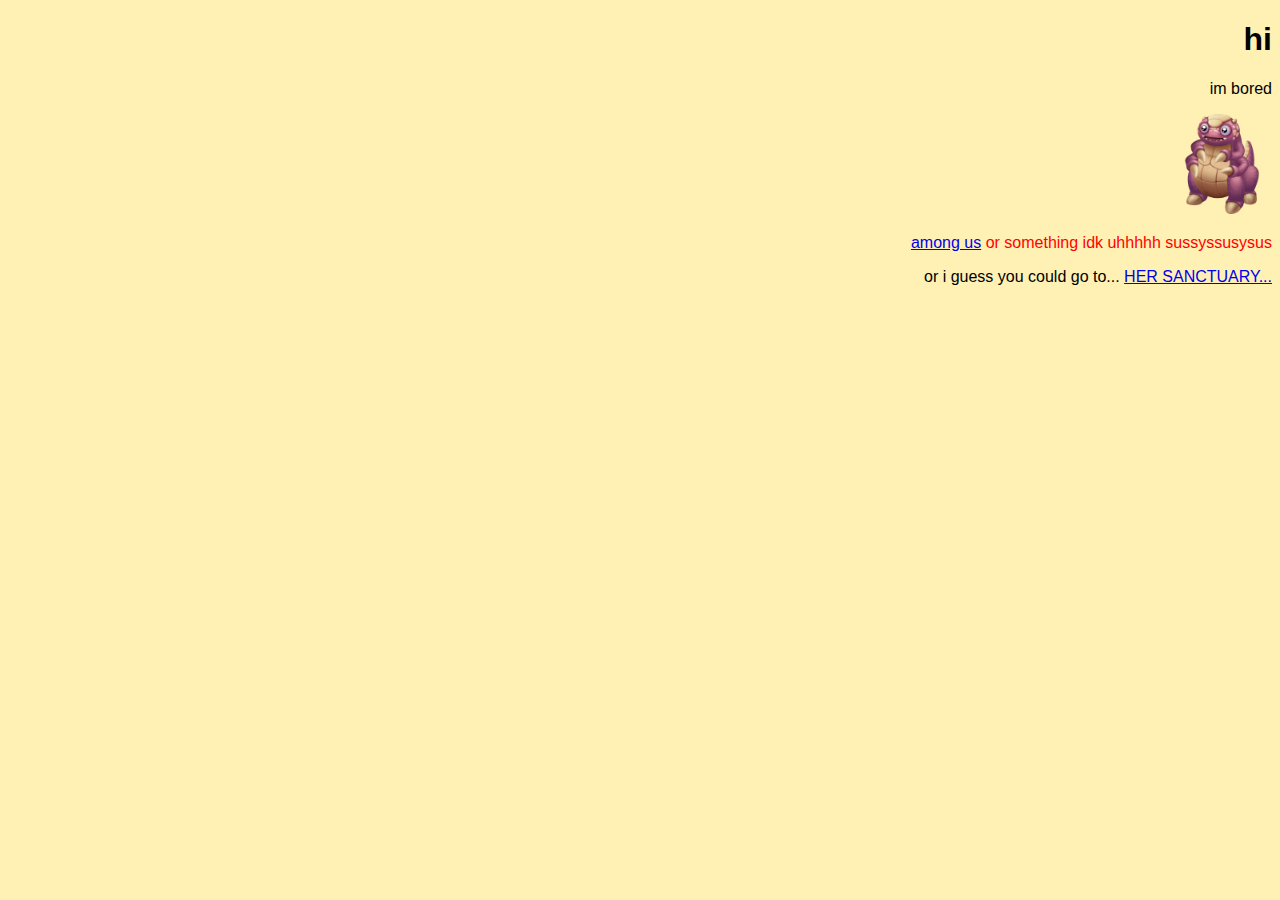
<file: index.html>
<!DOCTYPE html>
<html>
    <head><link rel="stylesheet" href="style.css"/></head>
<body>
    <h1>hi</h1>
    <p>im bored</p>
    <img src="msmbabyrepatillo.png"/>
    <div id="amogus"><p><a href="https://store.steampowered.com/app/945360/">among us</a> or something idk uhhhhh sussyssusysus</p>
    </div>
    <div> or i guess you could go to... <a href="secondsanctuary.html">HER SANCTUARY...</a>
    </div>
</body>
</html>
</file>
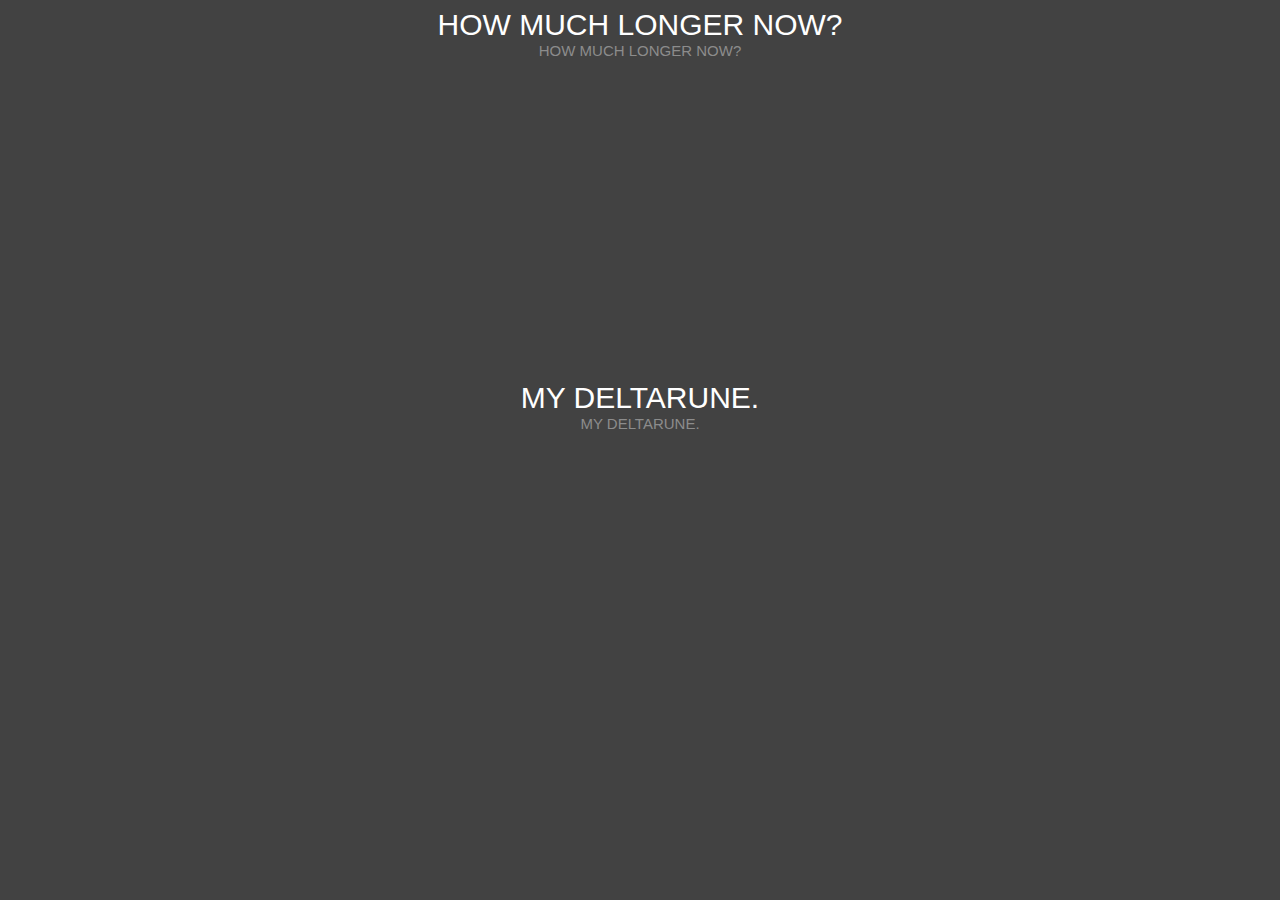
<file: secondsanctuary.html>
<!DOCTYPE html>
<html>
<head><link rel="stylesheet" href="ssanctuarystyle.css"/></head>
    <body>
    <div id="gaster">HOW MUCH LONGER NOW? <br></div>
     <div id="subtitle">HOW MUCH LONGER NOW?</div>
    <div id="gaster"><iframe width="560" height="315" src="https://www.youtube.com/embed/Jp7kfYH4VaE?si=wx8IgkzV9Bp8Lr3C" title="YouTube video player" frameborder="0" allow="accelerometer; autoplay; clipboard-write; encrypted-media; gyroscope; picture-in-picture; web-share" referrerpolicy="strict-origin-when-cross-origin" allowfullscreen></iframe> <br>
    MY DELTARUNE.</div>
     <div id="subtitle">MY DELTARUNE.</div>
    </body>
</html>
</file>
<file: style.css>
img {
    width: 100px;
}
body {
    text-align: right;
    font-family: 'Comic Sans MS','Arial';
    background: rgb(255, 240, 180);
}
#amogus {
    color: red
}
</file>
<file: ssanctuarystyle.css>
body {
    background: rgb(66, 66, 66)
}

#subtitle {
    text-align: center;
    font-family: 'Comic Sans MS','Arial';
    font-size: 15px;
    color: rgb(140, 140, 140);
}

#gaster {
    text-align: center;
    font-family: 'Wingdings','Arial';
    font-size: 30px;
    color: white;
}
</file>
